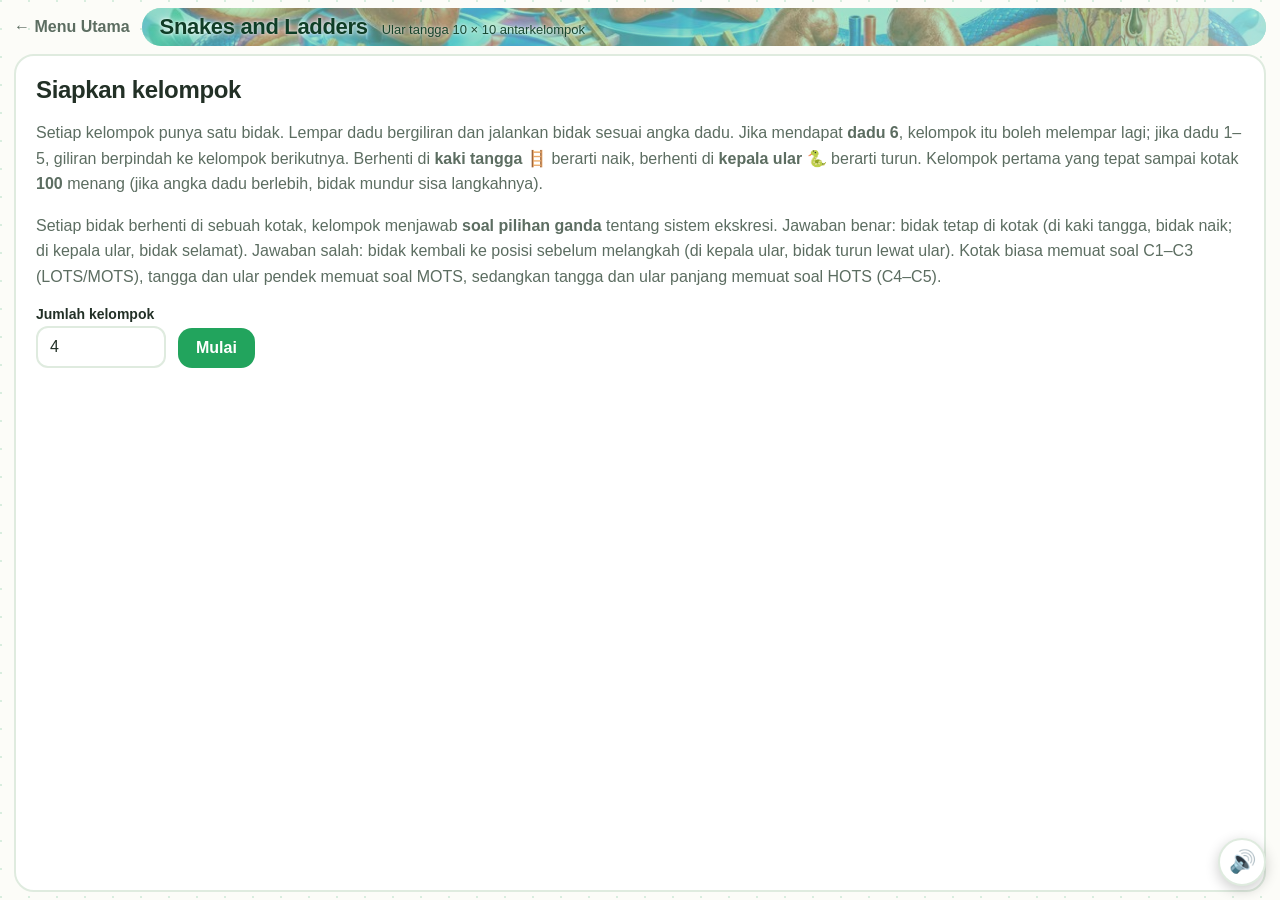
<file: ular-tangga.html>
<!DOCTYPE html>
<html lang="id">
<head>
<meta charset="UTF-8">
<meta name="viewport" content="width=device-width, initial-scale=1, viewport-fit=cover">
<meta name="color-scheme" content="light dark">
<title>Snakes and Ladders - Sistem Ekskresi Manusia</title>
<link rel="stylesheet" href="css/style.css">
<link rel="stylesheet" href="css/ular-tangga.css">
</head>
<body>
<div class="shell" id="app"></div>
<script src="js/shared.js"></script>
<script src="js/audio.js"></script>
<script src="js/soal-ular-tangga.js"></script>
<script src="js/ular-tangga.js"></script>
</body>
</html>
</file>
<file: css/style.css>
/* Gaya bersama (dipakai index.html dan ular-tangga.html) */
:root{--bg:#fcfcf8;--surface:#f2f8f0;--card:#fff;--border:#dfebdf;--text:#223026;--muted:#5c6d61;--accent:#22a45d;--accent-soft:#e3f6e9;--warn:#f0654f;--warn-soft:#fdece7;--radius:20px;--mono:Consolas,Menlo,monospace;
--bb:#247580;--bi:#fff;--bd:#ffe44d;box-sizing:border-box;padding-top:env(safe-area-inset-top,0px);padding-bottom:env(safe-area-inset-bottom,0px)}
@media(prefers-color-scheme:dark){:root:not([data-theme="light"]){--bg:#17211b;--surface:#1f2d24;--card:#25352b;--border:#355041;--text:#eaf3ec;--muted:#a9bdb0;--accent-soft:#1d4a2f;--warn-soft:#4a2a24}}
:root[data-theme="dark"]{--bg:#17211b;--surface:#1f2d24;--card:#25352b;--border:#355041;--text:#eaf3ec;--muted:#a9bdb0;--accent-soft:#1d4a2f;--warn-soft:#4a2a24}
*{box-sizing:border-box}
html{scroll-padding-top:env(safe-area-inset-top,0px)}
body{margin:0;background:var(--bg);background-image:radial-gradient(circle at 1px 1px,rgba(34,164,93,.16) 1px,transparent 0);background-size:28px 28px;color:var(--text);font-family:-apple-system,"Segoe UI",Roboto,Arial,sans-serif;-webkit-tap-highlight-color:transparent}
h1,h2,h3{margin:0;letter-spacing:-.015em}
.shell{max-width:1100px;margin:0 auto;padding:clamp(14px,2.4vw,28px) clamp(16px,4vw,44px) 40px}
.hero{display:flex;align-items:center;gap:20px;margin-bottom:28px}
.logo{flex:none;width:76px;height:76px;border-radius:50%;background:#247580;display:flex;align-items:center;justify-content:center;font-size:38px;box-shadow:0 4px 10px rgba(0,60,100,.3)}
.hero h1{font-size:clamp(22px,3.2vw,34px)}
.sub{color:var(--muted);margin-top:4px}
.sec{font-size:clamp(18px,1.8vw,22px);margin:24px 0 12px}
.sec small{font-weight:500;color:var(--muted);font-size:.78em;margin-left:8px}
.menu{display:grid;grid-template-columns:repeat(auto-fit,minmax(250px,1fr));gap:18px}
.panel{position:relative;display:block;text-align:left;width:100%;font:inherit;cursor:pointer;border-radius:var(--radius);padding:24px;overflow:hidden;border:3px solid transparent;color:var(--ink);background:var(--bgp);transition:transform .08s}
.panel:active{transform:scale(.98)}
.panel:focus-visible,.btn:focus-visible,.opt:focus-visible{outline:3px solid var(--text);outline-offset:3px}
.panel::after{content:"";position:absolute;right:-34px;top:-44px;width:130px;height:130px;background:var(--dot);border-radius:50%;opacity:.22}
.top{position:relative;z-index:1;display:flex;justify-content:space-between;align-items:center;margin-bottom:14px}
.ic{width:46px;height:46px;border-radius:14px;background:rgba(255,255,255,.85);display:flex;align-items:center;justify-content:center;font-size:24px}
.bs{width:32px;height:32px;border-radius:50%;background:rgba(255,255,255,.85);color:var(--ink);font-family:var(--mono);font-weight:700;display:flex;align-items:center;justify-content:center}
.panel h2{position:relative;z-index:1;font-size:clamp(19px,2vw,25px);margin-bottom:6px}
.panel p{position:relative;z-index:1;margin:0;font-size:15px;line-height:1.5}
.p-materi{--bgp:#247580;--ink:#fff;--dot:#ffe44d;display:flex;align-items:center;gap:22px;box-shadow:0 10px 26px -12px rgba(36,117,128,.7)}
.p-materi .top{margin:0}
.p-materi .ic{width:64px;height:64px;font-size:32px;color:#1a5c63}
.p-materi h2{font-size:clamp(24px,2.8vw,34px)}
.p-k{--bgp:#ffe44d;--ink:#3a3000;--dot:#fff}
.p-o{--bgp:#f9a11b;--ink:#3b2300;--dot:#fff}
.p-c{--bgp:#ff8f70;--ink:#3d1608;--dot:#fff}
.banner{position:relative;overflow:hidden;background:var(--bb);color:var(--bi);border-radius:var(--radius);padding:22px 26px;margin-bottom:22px}
.banner::after{content:"";position:absolute;right:-30px;top:-50px;width:150px;height:150px;border-radius:50%;background:var(--bd);opacity:.3}
.banner h1{font-size:clamp(22px,3vw,32px);position:relative;z-index:1}
.banner p{margin:6px 0 0;position:relative;z-index:1;opacity:.92}
.btn{font:inherit;font-weight:600;border:0;border-radius:14px;padding:11px 18px;background:var(--accent);color:#fff;cursor:pointer}
.btn:active{transform:scale(.97)}
.btn.ghost{background:transparent;color:var(--muted);border:2px solid var(--border)}
.btn.alt{background:var(--accent-soft);color:var(--accent)}
.back{display:inline-flex;align-items:center;gap:6px;margin-bottom:14px;color:var(--muted);background:none;border:0;font:inherit;font-weight:600;cursor:pointer;padding:6px 0}
.card{background:var(--card);border:2px solid var(--border);border-radius:var(--radius);padding:20px}
.grid{display:grid;grid-template-columns:repeat(auto-fit,minmax(220px,1fr));gap:14px}
.tabs{display:flex;gap:8px;flex-wrap:wrap;margin-bottom:16px}
.tab{font:inherit;font-weight:600;border:2px solid var(--border);background:var(--card);color:var(--text);padding:9px 16px;border-radius:999px;cursor:pointer}
.tab[aria-selected=true]{background:#247580;border-color:#247580;color:#fff}
.opt{font:inherit;text-align:left;cursor:pointer;color:var(--text);background:var(--card);border:2px solid var(--border);border-radius:16px;padding:16px;transition:.12s}
.opt:hover{border-color:var(--accent)}
.opt.on{border-color:#247580;background:var(--accent-soft)}
.det{margin-top:14px;padding:18px;border-radius:16px;background:var(--surface);border-left:6px solid #247580;line-height:1.65}
.det ul{margin:8px 0 0;padding-left:20px}
.chip{display:inline-block;background:var(--accent-soft);color:var(--accent);border-radius:999px;padding:2px 10px;font-size:13px;font-weight:700;margin:2px 4px 2px 0}
.steps{display:flex;gap:10px;flex-wrap:wrap;align-items:stretch}
.stepbtn{flex:1;min-width:150px}
.score{display:flex;gap:12px;flex-wrap:wrap;margin-bottom:14px}
.pill{background:var(--card);border:2px solid var(--border);border-radius:14px;padding:8px 14px;font-weight:700}
.pill b{font-family:var(--mono);color:var(--accent)}
.bins{display:grid;grid-template-columns:repeat(auto-fit,minmax(220px,1fr));gap:14px;margin-bottom:16px}
.bin{min-height:150px;border:3px dashed var(--border);border-radius:var(--radius);padding:12px;background:var(--surface);cursor:pointer}
.bin.hot{border-color:#f9a11b;background:#fff3dc;color:#3b2300}
.bin h3{font-size:17px;margin-bottom:8px}
.pool{display:flex;flex-wrap:wrap;gap:10px;padding:14px;border-radius:var(--radius);background:#fff3dc;border:2px solid #f2b14d;min-height:70px}
.tok{font:inherit;font-size:15px;font-weight:600;cursor:grab;padding:10px 14px;border-radius:12px;background:#fff;color:#3b2300;border:2px solid #f2b14d;user-select:none}
.tok.sel{background:#f9a11b;border-color:#b86e00}
.tok.ok{background:var(--accent-soft);color:var(--accent);border-color:var(--accent);cursor:default;font-size:14px;margin:3px 3px 0 0;display:inline-block;padding:6px 10px}
.shake{animation:sh .35s}
@keyframes sh{25%{transform:translateX(-6px)}75%{transform:translateX(6px)}}
.pairs{display:grid;grid-template-columns:1fr 1fr;gap:14px}
@media(max-width:560px){.pairs{grid-template-columns:1fr}}
.pairs .opt{padding:12px 14px;font-size:15px}
.opt.done{background:var(--accent-soft);border-color:var(--accent);color:var(--accent);cursor:default}
.opt.bad{background:var(--warn-soft);border-color:var(--warn)}
.field{display:flex;gap:12px;flex-wrap:wrap;align-items:end;margin-bottom:16px}
.field label{display:block;font-weight:600;font-size:14px;margin-bottom:4px}
.field input{font:inherit;padding:10px 12px;border-radius:12px;border:2px solid var(--border);width:130px;background:var(--card);color:var(--text)}
.kel{border-radius:16px;padding:14px;border:3px solid var(--c);background:var(--card)}
.kel h3{color:var(--c);margin-bottom:6px}
.fin{text-align:center;padding:26px}
.fin .big{font-size:48px}
footer{margin-top:34px;display:flex;justify-content:space-between;gap:12px;flex-wrap:wrap}
.stat{display:grid;grid-template-columns:repeat(auto-fit,minmax(150px,1fr));gap:14px}
.stat .num{font-family:var(--mono);font-size:34px;font-weight:700;color:var(--accent)}
.stat .l{color:var(--muted);font-size:14px}
.dt{width:12px;height:12px;border-radius:50%;background:var(--c);flex:none;display:inline-block}
.skorstrip{display:grid;grid-template-columns:repeat(var(--n),minmax(0,1fr));gap:10px;margin-bottom:14px}
.skk{background:var(--card);border:3px solid var(--border);border-radius:16px;padding:10px;text-align:center;min-width:0}
.skk.aktif{border-color:var(--c);background:var(--accent-soft)}
.skk .nm{display:flex;gap:6px;align-items:center;justify-content:center;font-weight:700;font-size:clamp(11px,1.4vw,15px);white-space:nowrap;overflow:hidden}
.skk .nl{font-family:var(--mono);font-weight:700;font-size:clamp(20px,3.4vw,40px);color:var(--c)}
.prog{display:flex;flex-wrap:wrap;gap:8px;margin-bottom:14px}
.pd{min-width:40px;height:40px;border-radius:12px;border:2px solid var(--border);display:flex;align-items:center;justify-content:center;font-family:var(--mono);font-weight:700;background:var(--card);color:var(--muted)}
.pd.sel{opacity:.5}
.pd.akn{background:var(--accent-soft);color:var(--accent);border-color:transparent}
.pd.akt{background:var(--accent);color:#fff;border-color:var(--accent)}
.tpet{display:inline-block;margin-bottom:10px;padding:8px 16px;border-radius:999px;background:#fff3dc;color:#b86e00;font-weight:700}
.tpet.attn{animation:sh .35s;background:var(--warn-soft);color:#d6472f}
.timrow.attn{animation:sh .35s}
.timrow{display:flex;flex-wrap:wrap;gap:10px;margin-bottom:12px}
.timchip{font:inherit;font-weight:700;display:flex;align-items:center;gap:8px;padding:12px 16px;border-radius:14px;border:2px solid var(--border);background:var(--card);color:var(--text);cursor:pointer;min-height:52px}
.timchip.aktif{border-color:var(--c);background:var(--accent-soft)}
.timchip.exc{opacity:.45;cursor:not-allowed}
.soalcard{position:relative;text-align:center;padding:clamp(20px,4vh,44px) clamp(18px,4vw,44px);border:3px dashed #f2b14d;background:#fff3dc;color:#3b2300;border-radius:var(--radius);margin-bottom:12px;transition:.12s}
.soalcard.zona{border-color:var(--accent);border-style:solid;background:#e3f6e9;transform:scale(1.015)}
.soallbl{color:#b86e00;font-weight:700;font-size:13px;text-transform:uppercase;letter-spacing:.08em;margin-bottom:10px}
.soalteks{font-size:clamp(18px,2.2vw,28px);font-weight:600;line-height:1.5}
.akhiri{position:absolute;top:10px;right:10px;font:inherit;font-weight:700;font-size:13px;min-height:40px;padding:0 14px;border-radius:999px;border:2px dashed var(--warn);background:transparent;color:#d6472f;cursor:pointer}
.akhiri.yakin{background:var(--warn);color:#fff;border-style:solid}
.hint{text-align:center;color:var(--muted);font-size:14px;margin-bottom:12px}
.jgrid{display:grid;grid-template-columns:repeat(auto-fit,minmax(140px,1fr));gap:14px}
.chipj{border:2px solid #b4dcc1;border-radius:var(--radius);background:#e9f7ee;color:#223026;padding:clamp(14px,2.4vh,26px) 12px;text-align:center;cursor:grab;touch-action:none;user-select:none}
.chipj .iw{width:48px;height:48px;margin:0 auto 8px;border-radius:14px;background:#fff;display:flex;align-items:center;justify-content:center;font-size:26px}
.chipj .lb{font-weight:700;font-size:clamp(16px,1.6vw,20px)}
.chipj.ghost{position:fixed;z-index:60;width:150px;pointer-events:none;transform:translate(-50%,-50%) rotate(-3deg);box-shadow:0 12px 28px rgba(0,0,0,.3)}
.ovl{position:fixed;inset:0;z-index:50;background:rgba(0,0,0,.5);display:flex;align-items:center;justify-content:center;padding:16px;overflow:auto}
.fbx{max-width:560px;width:100%;text-align:center}
.fbi{font-size:52px}
.rank{display:flex;align-items:center;gap:10px;padding:12px 6px;border-bottom:1px solid var(--border);font-size:18px}
.nl2{font-family:var(--mono);color:var(--c);font-size:24px}
.gtop2{display:flex;align-items:center;gap:10px;flex-wrap:wrap;margin-bottom:6px}
.gstat{display:flex;gap:8px;flex:1}
.gstat span{background:var(--card);border:2px solid var(--border);border-radius:999px;padding:4px 14px;font-weight:800;font-family:var(--mono)}
.gmsg{min-height:38px;margin:6px 0;font-size:13px;font-weight:700;line-height:1.3;color:var(--muted)}
.gwrap{position:relative}
#gboard{position:relative;display:grid;gap:5px;background:var(--surface);border:2px solid var(--border);border-radius:16px}
.gc{position:relative;min-width:0;min-height:0}
.gcard{width:100%;height:100%;min-height:0;padding:3px 5px;border-radius:12px;border:2px solid var(--border);background:var(--card);color:var(--text);font:inherit;font-size:clamp(9.5px,1.5vw,12.5px);line-height:1.2;font-weight:600;cursor:pointer;display:flex;align-items:center;justify-content:center;text-align:center;overflow:hidden;overflow-wrap:anywhere;transition:transform .12s,box-shadow .12s}
.gcard.t{font-size:clamp(10px,1.8vw,16px);font-weight:900;border-color:#f9a11b;background:#fff3dc;color:#3b2300}
.gcard:hover{transform:translateY(-2px)}
.gcard.sel{border-color:#f9a11b;box-shadow:0 0 0 3px rgba(249,161,27,.5);transform:scale(1.05);z-index:2}
.gcard.bad{animation:sh .4s;border-color:var(--warn)}
.gcard.gone{animation:gone .35s forwards}
.gcard.boom{animation:boom .35s ease-out}
#gsvg{position:absolute;inset:0;width:100%;height:100%;pointer-events:none;z-index:5}
#gwin{position:absolute;inset:0;z-index:20;display:flex;align-items:center;justify-content:center;background:rgba(10,20,15,.6);border-radius:16px}
#gwin[hidden]{display:none}
.gwbox{background:var(--card);border:3px solid #f9a11b;border-radius:20px;padding:20px 30px;text-align:center}
.gwbox h2{margin:4px 0}
.gwbox p{margin:0 0 12px}
@keyframes gdraw{to{stroke-dashoffset:0}}
@keyframes gone{to{transform:scale(.3);opacity:0}}
@keyframes boom{50%{transform:scale(1.15);box-shadow:0 0 0 8px rgba(249,161,27,.5)}}
.gcard.en{position:relative}
.gcard.en::after{content:"EN";position:absolute;top:2px;right:4px;font-size:8px;font-weight:800;color:#2563eb}
.fw{position:absolute;z-index:7;width:8px;height:8px;margin:-4px;border-radius:50%;background:var(--fc);box-shadow:0 0 6px var(--fc);pointer-events:none;animation:fw .95s cubic-bezier(.1,.7,.3,1) forwards}
.fwr{position:absolute;z-index:7;width:10px;height:10px;margin:-5px;border-radius:50%;border:3px solid #ffd400;pointer-events:none;animation:fwr .6s ease-out forwards}
@keyframes fw{0%{transform:translate(0,0) scale(1.2);opacity:1}100%{transform:translate(var(--dx),var(--dy)) scale(.2);opacity:0}}
@keyframes fwr{to{transform:scale(7);opacity:0}}
.tg{display:grid;gap:2px;width:max-content;margin:auto;--cs:clamp(27px,4.4vw,38px)}
.tc{position:relative;width:var(--cs);height:var(--cs)}
.tc input{width:100%;height:100%;border:2px solid var(--border);border-radius:6px;text-align:center;font:inherit;font-weight:800;font-size:calc(var(--cs)*.5);text-transform:uppercase;background:var(--card);color:var(--text);padding:0;caret-color:transparent}
.tc.hi input{background:#fff3dc;color:#3b2300;border-color:#f2b14d}
.tc input:focus{border-color:#ff6b3d;box-shadow:0 0 0 3px rgba(255,107,61,.45);background:#ffe0d4;color:#3b2300;outline:0}
.tc.ok input{background:var(--accent-soft);border-color:var(--accent);color:var(--accent)}
.tc.bad input{background:var(--warn-soft);border-color:var(--warn);color:#d6472f}
.tc i{position:absolute;top:1px;left:3px;font-size:9px;font-style:normal;font-weight:700;color:var(--muted);pointer-events:none;z-index:1}
.twrap{overflow-x:auto;padding:10px;background:var(--surface);border:2px solid var(--border);border-radius:16px;margin:12px 0}
.tcols{display:grid;grid-template-columns:repeat(auto-fit,minmax(300px,1fr));gap:14px}
.clq{display:block;width:100%;text-align:left;font:inherit;font-size:14px;line-height:1.5;padding:8px 10px;border-radius:10px;border:2px solid transparent;background:var(--card);color:var(--text);cursor:pointer;margin-bottom:6px}
.clq.on{border-color:#ff8f70;background:var(--warn-soft)}
.lg{font-size:11px;font-weight:800;border-radius:6px;padding:1px 6px;margin-right:6px}
.lg.en{background:#dbeafe;color:#1d4ed8}
.lg.id{background:#fee2e2;color:#b91c1c}
.clq.done{opacity:.5;text-decoration:line-through}
.tc input:read-only{cursor:default}
.lg.hots{background:#ede9fe;color:#6d28d9}
.lg.mots{background:#dcfce7;color:#15803d}
#mbtn{position:fixed;right:14px;bottom:calc(14px + env(safe-area-inset-bottom,0px));z-index:40;font:inherit;font-weight:700;padding:10px 16px;border-radius:999px;border:2px solid var(--border);background:var(--card);color:var(--text);box-shadow:0 4px 14px rgba(0,0,0,.2);cursor:pointer}
.ic.img{width:clamp(96px,16vw,150px);height:clamp(84px,14vw,130px);padding:0;overflow:hidden;background:#fff;border:3px solid rgba(255,255,255,.9);border-radius:16px}
.p-materi .ic.img{width:clamp(96px,16vw,150px);height:clamp(84px,14vw,130px)}
.ic.img img{width:100%;height:100%;object-fit:cover;object-position:top;display:block}
.orgimg{padding:10px;text-align:center}
.orgimg img{width:clamp(72px,9vw,96px);height:auto;border-radius:16px;display:block;margin:0 auto 8px}
.og4{grid-template-columns:repeat(auto-fit,minmax(150px,1fr))}
.orgimg b{display:block;font-size:18px}
.orgimg small{color:var(--muted)}
.og{display:grid;grid-template-columns:minmax(220px,380px) 1fr;gap:20px;align-items:start}
.ogimg{width:100%;border-radius:20px;border:3px solid var(--border);display:block}
@media(max-width:700px){.og{grid-template-columns:1fr}}
.og.ogw{grid-template-columns:1fr}
.zm{position:fixed;inset:0;z-index:70;background:rgba(0,0,0,.88);overflow:auto;display:flex;padding:10px;cursor:zoom-out}
.zm img{width:max(100%,900px);height:auto;margin:auto;border-radius:12px;display:block}
.gcard.shf{animation:gshf .4s ease-out}
@keyframes gshf{from{transform:scale(.6);opacity:.2}to{transform:none;opacity:1}}
.p-u{--bgp:#7ed6a5;--ink:#0f3d26;--dot:#fff}
.lg.lots{background:#e0f2fe;color:#0369a1}
.qo{display:block;width:100%}
.qo:disabled{cursor:default}
html{-webkit-text-size-adjust:100%}
button,.gcard,.tc input,.timchip,.opt,.panel{touch-action:manipulation}
.tc input{font-size:max(16px,calc(var(--cs)*.5))}
@media(hover:none){.gcard:hover{transform:none}.opt:hover{border-color:var(--border)}.opt.on:hover{border-color:#247580}}
@media(pointer:coarse){.btn,.tab,.timchip,.back,.akhiri,.opt,.clq{min-height:48px}.back{padding:10px 4px}.akhiri{min-height:44px}}
@media(max-width:640px){.skorstrip{grid-template-columns:none!important;grid-auto-flow:column;grid-auto-columns:minmax(84px,1fr);overflow-x:auto;padding-bottom:4px}.hero{gap:12px}.logo{width:58px;height:58px;font-size:28px}.banner{padding:16px 18px}.panel{padding:18px}.card{padding:16px}}
@media(max-width:520px){.p-materi{flex-direction:column;align-items:flex-start;gap:12px}.p-materi .bs{position:absolute!important;right:16px;top:16px}}
@media(max-height:480px) and (orientation:landscape){.shell{padding-top:8px;padding-bottom:20px}.hero{margin-bottom:12px}.logo{width:48px;height:48px;font-size:24px}.banner{padding:10px 16px;margin-bottom:12px}.banner h1{font-size:20px}.sec{margin:14px 0 8px}}
@media(min-width:1200px){.shell{max-width:1200px}}
@media(min-width:1500px){.shell{zoom:1.15}}
@media(min-width:1800px){.shell{zoom:1.4}#mbtn{font-size:20px;padding:14px 22px}}
@media(min-width:2400px){.shell{zoom:1.9}#mbtn{font-size:28px;padding:18px 30px}}
@media(min-width:3200px){.shell{zoom:2.5}#mbtn{font-size:36px;padding:22px 38px}}
@media(min-width:3400px){.shell{zoom:2.8}#mbtn{font-size:40px;padding:24px 42px}}
@media(min-width:3700px){.shell{zoom:3}#mbtn{font-size:44px;padding:26px 46px;right:28px;bottom:28px}}
@media print{#mbtn{display:none}}
#mbtn{width:48px;height:48px;padding:0;font-size:22px;display:flex;align-items:center;justify-content:center;border-radius:50%}
@media(min-width:1800px){#mbtn{width:64px;height:64px;font-size:30px;padding:0}}
@media(min-width:2400px){#mbtn{width:88px;height:88px;font-size:42px;padding:0}}
@media(min-width:3200px){#mbtn{width:108px;height:108px;font-size:52px;padding:0}}
@media(min-width:3400px){#mbtn{width:120px;height:120px;font-size:58px;padding:0}}
@media(min-width:3700px){#mbtn{width:132px;height:132px;font-size:64px;padding:0}}
.gcard.hint{animation:hint .7s infinite alternate;box-shadow:0 0 0 4px #ffd400,0 0 14px 4px rgba(255,212,0,.8);border-color:#e0a800!important;z-index:3}
@keyframes hint{from{transform:scale(1)}to{transform:scale(1.1)}}
.hbtn{font:inherit;font-size:12px;font-weight:700;border:0;border-radius:999px;padding:4px 10px;margin-left:8px;background:#ffd400;color:#3a3000;cursor:pointer;min-height:0}
.hbtn:disabled{background:var(--border);color:var(--muted);cursor:default}
@media(pointer:coarse){.hbtn{min-height:34px}}
.tgrid{display:grid;grid-template-columns:repeat(2,minmax(0,1fr));gap:6px;margin-bottom:8px}
.tcell{display:flex;align-items:center;gap:6px;padding:4px 6px 4px 9px;border:2px solid var(--border);border-radius:12px;background:var(--card);min-width:0}
.tcell.aktif{border-color:var(--c);background:var(--accent-soft)}
.tcell .tn{font-size:12.5px;white-space:nowrap;overflow:hidden;text-overflow:ellipsis;flex:1;min-width:0}
.tcell .ts{font-family:var(--mono);font-weight:800;font-size:17px;color:var(--c)}
.tcell .hbtn{margin-left:0;padding:3px 8px;font-size:11.5px;flex:none;white-space:nowrap}
.prog.mini{gap:4px;margin-bottom:6px}
.prog.mini .pd{min-width:22px;height:22px;font-size:11px;border-radius:7px;border-width:1px}
.tpet.mini{padding:3px 12px;font-size:13px;margin-bottom:6px}
@media(max-width:480px){.tcell .ht{display:none}.tcell .tn{font-size:12px}.tcell .hbtn{padding:3px 7px}}
button.tcell{font:inherit;color:var(--text);text-align:left;cursor:pointer}
.tcell.exc{opacity:.45;cursor:not-allowed}
.p-u::before{content:"";position:absolute;inset:0;background:linear-gradient(rgba(126,214,165,.2),rgba(126,214,165,.2)),var(--img-u) center/100% auto no-repeat;opacity:.55;z-index:0}
.p-u h2,.p-u p{text-shadow:0 0 8px rgba(255,255,255,.95),0 0 3px rgba(255,255,255,.9)}
.p-c::before{content:"";position:absolute;inset:0;background:linear-gradient(rgba(255,143,112,.2),rgba(255,143,112,.2)),var(--img-c) center/100% auto no-repeat;opacity:.55;z-index:0}
.p-c h2,.p-c p{text-shadow:0 0 8px rgba(255,255,255,.95),0 0 3px rgba(255,255,255,.9)}
.p-o::before{content:"";position:absolute;inset:0;background:linear-gradient(rgba(249,161,27,.2),rgba(249,161,27,.2)),var(--img-o) center/100% auto no-repeat;opacity:.55;z-index:0}
.p-o h2,.p-o p{text-shadow:0 0 8px rgba(255,255,255,.95),0 0 3px rgba(255,255,255,.9)}
.p-k{grid-column:1/-1;min-height:150px}
.p-k h2,.p-k p{text-shadow:0 0 8px rgba(255,255,255,.95),0 0 3px rgba(255,255,255,.9)}
@media(max-width:700px){.p-k::before{background-size:cover}}
.banner.bn-o::before,.banner.bn-c::before,.banner.bn-u::before{content:"";position:absolute;inset:0;z-index:0;opacity:.55}
.banner.bn-o::before{background:linear-gradient(rgba(249,161,27,.25),rgba(249,161,27,.25)),var(--img-o) center/cover no-repeat}
.banner.bn-c::before{background:linear-gradient(rgba(255,143,112,.25),rgba(255,143,112,.25)),var(--img-c) center/cover no-repeat}
.banner.bn-o h1,.banner.bn-o p,.banner.bn-c h1,.banner.bn-c p,.banner.bn-u h1,.banner.bn-u p{text-shadow:0 0 8px rgba(255,255,255,.95),0 0 3px rgba(255,255,255,.9)}
.fl{display:block}
body.fitb{overflow:hidden}
.shell.fit{max-width:none!important;zoom:1!important;padding:8px 14px!important;box-sizing:border-box;overflow:hidden;display:grid;grid-template-columns:auto minmax(0,1fr);grid-template-rows:auto minmax(0,1fr);column-gap:12px;row-gap:8px}
.shell.fit .back{margin:0;align-self:center;white-space:nowrap;padding:4px 0}
.shell.fit .banner{margin:0;padding:6px 18px;display:flex;align-items:baseline;gap:14px;min-height:0}
.shell.fit .banner h1{font-size:22px}
.shell.fit .banner p{margin:0;font-size:13px}
.shell.fit>.fl{grid-column:1/-1;min-height:0;display:grid;grid-template-columns:minmax(0,1fr) 380px;grid-template-areas:"b a" "b c";grid-template-rows:auto minmax(0,1fr);gap:8px 16px}
.shell.fit>.fl.fl-1{display:block;overflow:auto}
.shell.fit>.fl.fl-1>.card{height:100%;overflow:auto;box-sizing:border-box}
.shell.fit>#ovl{grid-column:1/-1;height:0}
.shell.fit .fl-a{grid-area:a;min-width:0}
.shell.fit .fl-b{grid-area:b;min-width:0;min-height:0;display:flex;flex-direction:column}
.shell.fit .fl-c{grid-area:c;min-height:0;overflow:auto}
.shell.fit .tcell .ht{display:none}
.shell.fit #out{grid-template-columns:repeat(auto-fit,minmax(170px,1fr))}
.shell.fit #gboard{height:auto!important;flex:1;min-height:0}
.shell.fit .gcard{font-size:14px}
.shell.fit .gcard.t{font-size:17px}
.shell.fit .fl-tt{grid-template-columns:minmax(0,1fr) 590px}
.shell.fit .tg{--cs:min(42px,calc((var(--stH) - 205px)/14))}
.shell.fit .twrap{margin:0 0 8px;padding:6px}
.shell.fit #tcur{padding:6px 10px;font-size:13px;margin-bottom:6px!important}
.shell.fit .tcols{margin-top:0!important;grid-template-columns:repeat(2,minmax(0,1fr));gap:10px}
.shell.fit .tcols h3{font-size:13px;margin-bottom:4px!important}
.shell.fit .clq{font-size:11px;line-height:1.35;padding:4px 6px;margin-bottom:4px;min-height:0}
.shell.fit .clq .lg{font-size:9.5px;padding:0 4px}
</file>
<file: css/ular-tangga.css>
/* Gaya khusus halaman Snakes and Ladders */
:root{--img-u:url("../gambar/ular-tangga.jpg")}
.sl{display:grid;grid-template-columns:minmax(0,660px) 1fr;gap:18px;align-items:start}
@media(max-width:820px){.sl{grid-template-columns:1fr}.sside{order:-1}}
.sb{position:relative;width:100%;aspect-ratio:100/110;user-select:none}
.sgrid{position:absolute;left:0;top:0;width:100%;height:90.909%;display:grid;grid-template-columns:repeat(10,minmax(0,1fr));grid-template-rows:repeat(10,minmax(0,1fr));gap:0;border-radius:10px;overflow:hidden;box-sizing:border-box}
.sgrid::after{content:"";position:absolute;inset:0;border:3px solid #2e7d57;border-radius:10px;pointer-events:none;z-index:2}
.sc{position:relative;color:#244032;min-width:0;min-height:0;overflow:hidden;box-sizing:border-box}
.sc.a{background:#fff6d6}
.sc.b{background:#d4f0df}
.sc.fin{background:#ffe27a;font-weight:800}
.sc span{position:absolute;top:2px;left:3px;font-size:clamp(8px,1.5vw,12px);font-weight:700;opacity:.8}
.sb svg{position:absolute;inset:0;width:100%;height:100%;pointer-events:none;z-index:3}
.pw{position:absolute;z-index:5;width:4.6%;aspect-ratio:1;transform:translate(-50%,-50%);border-radius:50%;background:var(--c);color:#fff;border:2px solid #fff;font-weight:800;display:flex;align-items:center;justify-content:center;font-size:clamp(8px,1.5vw,12px);box-shadow:0 2px 5px rgba(0,0,0,.45);transition:left .26s,top .26s;left:6%;top:95%}
.pw.slide{transition:left .85s ease-in-out,top .85s ease-in-out}
.pw.cur{outline:3px solid #ffe44d;z-index:6}
.die{width:76px;height:76px;margin:0 auto 12px;border-radius:16px;background:#fff;border:3px solid #cfd8d3;display:grid;grid-template:repeat(3,1fr)/repeat(3,1fr);padding:10px;gap:2px;box-shadow:0 4px 10px rgba(0,0,0,.2)}
.die i{border-radius:50%}
.die i.on{background:#222}
.die.rolling{animation:sh .35s infinite}
.sl2{max-width:660px;margin:0 auto}
.sside{margin-top:10px}
#dl{position:absolute;inset:0;pointer-events:none;z-index:8}
.dv{position:absolute;left:50%;top:45.4%;transform:translate(-50%,-50%);perspective:700px}
.dsh{position:absolute;left:8%;right:8%;bottom:-14%;height:16%;border-radius:50%;background:radial-gradient(ellipse at center,rgba(0,0,0,.35),transparent 70%)}
.dtilt{width:100%;height:100%;transform-style:preserve-3d;transform:rotateX(-14deg) rotateY(16deg)}
.cube{width:100%;height:100%;position:relative;transform-style:preserve-3d}
.cf{position:absolute;inset:0;background:#fff;border:2px solid #c9d3cd;border-radius:14%;display:grid;grid-template:repeat(3,1fr)/repeat(3,1fr);padding:14%;gap:2%;box-shadow:inset 0 0 10px rgba(0,0,0,.12);backface-visibility:hidden}
.cf i{border-radius:50%}
.cf i.on{background:#1d1d1d}
.f1{transform:translateZ(var(--h))}
.f6{transform:rotateY(180deg) translateZ(var(--h))}
.f3{transform:rotateY(90deg) translateZ(var(--h))}
.f4{transform:rotateY(-90deg) translateZ(var(--h))}
.f2{transform:rotateX(90deg) translateZ(var(--h))}
.f5{transform:rotateX(-90deg) translateZ(var(--h))}
.slw{display:flex;gap:20px;align-items:flex-start;justify-content:center;flex-wrap:wrap}
.slw .sl2{flex:1 1 360px;max-width:660px;min-width:0;margin:0}
.qcol{flex:1 1 300px;max-width:420px;min-width:260px}
.qp{background:var(--card);border:3px solid #2e9d6a;border-radius:18px;padding:12px 14px;box-shadow:0 8px 24px rgba(0,0,0,.18);margin-bottom:10px}
.qp[hidden]{display:none}
@media(min-width:900px){.qp{position:sticky;top:10px}}
@media(max-width:899px){.qp{position:fixed;left:8px;right:8px;bottom:calc(8px + env(safe-area-inset-bottom,0px));z-index:60;max-height:52vh;overflow:auto;margin:0}}
.qcol{flex:1 1 100%;max-width:660px;min-width:0}
.bub{position:absolute;z-index:9;color:#232323;text-align:left}
.bbox{background:linear-gradient(135deg,#f8f6f2,#dcd8d1);border:3px solid #b7b7b7;border-radius:3px;box-shadow:inset 0 0 0 2px #ececec,0 8px 22px rgba(0,0,0,.38);padding:7px 9px;font-size:12.5px;line-height:1.35}
.tl{position:absolute;width:22px;height:22px;background:#b7b7b7;clip-path:polygon(0 0,100% 0,100% 100%)}
.tl::after{content:"";position:absolute;inset:0;background:#dcd8d1;clip-path:polygon(0 0,calc(100% - 4px) 0,calc(100% - 4px) calc(100% - 9px))}
.bub.up .tl{top:calc(100% - 3px)}
.bub.dn .tl{bottom:calc(100% - 3px);transform:scaleY(-1)}
.bchips{display:flex;gap:4px;flex-wrap:wrap;margin-bottom:4px}
.bchips .chip{font-size:11px;padding:0 8px;background:#dff3e6;color:#177a43}
.bchips .lg{font-size:10.5px;margin:0}
.bq{font-size:13px;font-weight:700;margin:3px 0 4px;line-height:1.4}
.bo{display:block;width:100%;text-align:left;font:inherit;font-size:12px;line-height:1.3;padding:5px 8px;margin-top:4px;border-radius:6px;border:1.5px solid #bfbab2;background:#fff;color:#222;cursor:pointer;min-height:30px}
.bo:disabled{cursor:default}
.bo.done{background:#d8f3e1;border-color:#22a45d;color:#14532d}
.bo.bad{background:#fde3dd;border-color:#e0533a;color:#7f1d1d}
.bfb{margin-top:6px;padding:5px 8px;border-radius:6px;background:#fff;border-left:4px solid #22a45d;font-size:12px;line-height:1.35}
.bfb.ex{border-left-color:#f9a11b}
@media(pointer:coarse){.bo{min-height:38px}}
.banner.bn-u::before{background:linear-gradient(rgba(126,214,165,.25),rgba(126,214,165,.25)),var(--img-u) center/cover no-repeat}
.qcol{margin:0 auto}
.shell.fit .fl-ul{grid-template-columns:auto minmax(0,1fr)}
.shell.fit .sl2{max-width:none;width:auto;margin:0 auto;display:flex;flex-direction:column;align-items:center}
.shell.fit .sb{width:calc((var(--stH) - 130px)*100/110);height:calc(var(--stH) - 130px);aspect-ratio:auto;max-width:none!important;flex:none}
</file>
